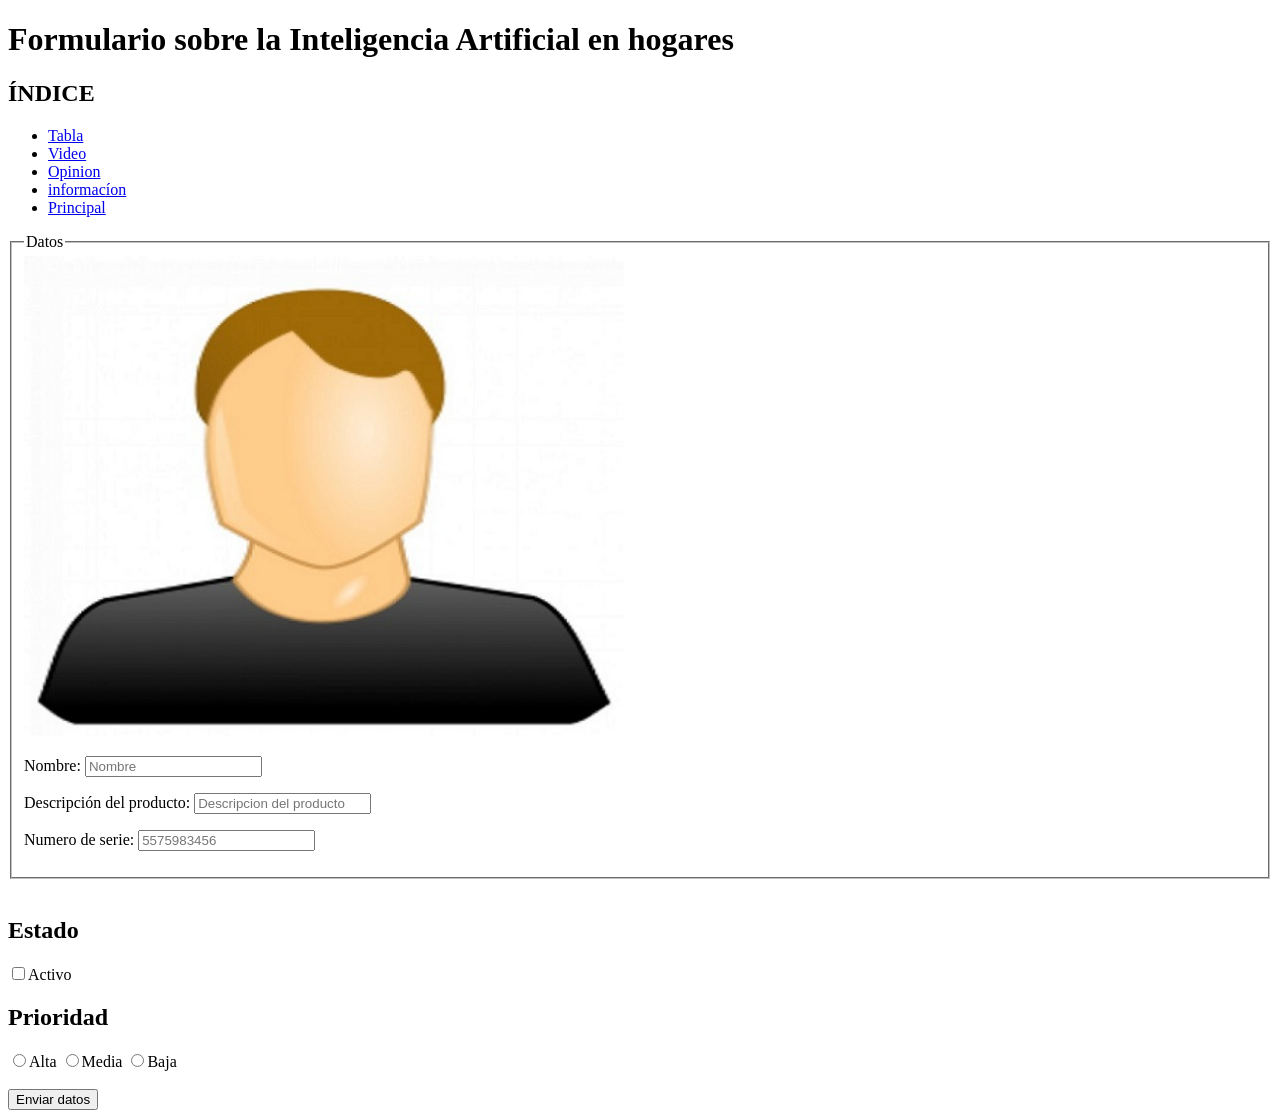
<file: index.html>
<!DOCTYPE html>
<html lang="en">
    <head>
        <meta charset="UTF-8">
        <meta http-equiv="X-UA-Compatible" content="IE=edge">
        <meta name="viewport" content="width=device-width, initial-scale=1.0">
    </head>
    <body>
        <title>Formulario</title>
        <header>
            <h1>Formulario sobre la Inteligencia Artificial en hogares</h1>
        </header>
        <main>
            <nav>
                <h2>ÍNDICE</h2>
                <ul>
                    <li><a href="tabla.html">Tabla</a></li>
                    <li><a href="video.html">Video</a></li>
                    <li><a href="opinion.html">Opinion</a></li>
                    <li><a href="info.html">informacíon</a></li>
                    <li><a href="index.html">Principal</a></li>
                </ul>                
            </nav>
            <form class="Formulario" action="./ws/createElement.php" method="post">
                <fieldset>
                    <legend>Datos</legend>
                    <img src="./img/usuario.jpg" width="600" height="480">
                    <p>Nombre: <input type="text" name="nombre" id="nombre" placeholder="Nombre"></p>
                    <P>Descripción del producto: <input type="textbox" name="descripcion" id="descripcion" placeholder="Descripcion del producto"></p>
                    <p>Numero de serie: <input type="number" name="serie" id="serie" placeholder="5575983456"></p>
                </fieldset>
                <br>
                <label for="checkb">
                    <h2>Estado</h2>
                    <input type="checkbox" name="estados" value="Activo">Activo
                </label>
                <div>
                    <h2>Prioridad</h2>
                    <label><input type="radio" name="prioridad" value="Alta">Alta</label>
                    <label><input type="radio" name="prioridad" value="Media">Media</label>    
                    <label><input type="radio" name="prioridad" value="Baja">Baja</label>

                </div>
                <br>
                <input type="submit" name="enviar" value="Enviar datos">
            </form>

        </main>
        
    </body>



</html>
</file>
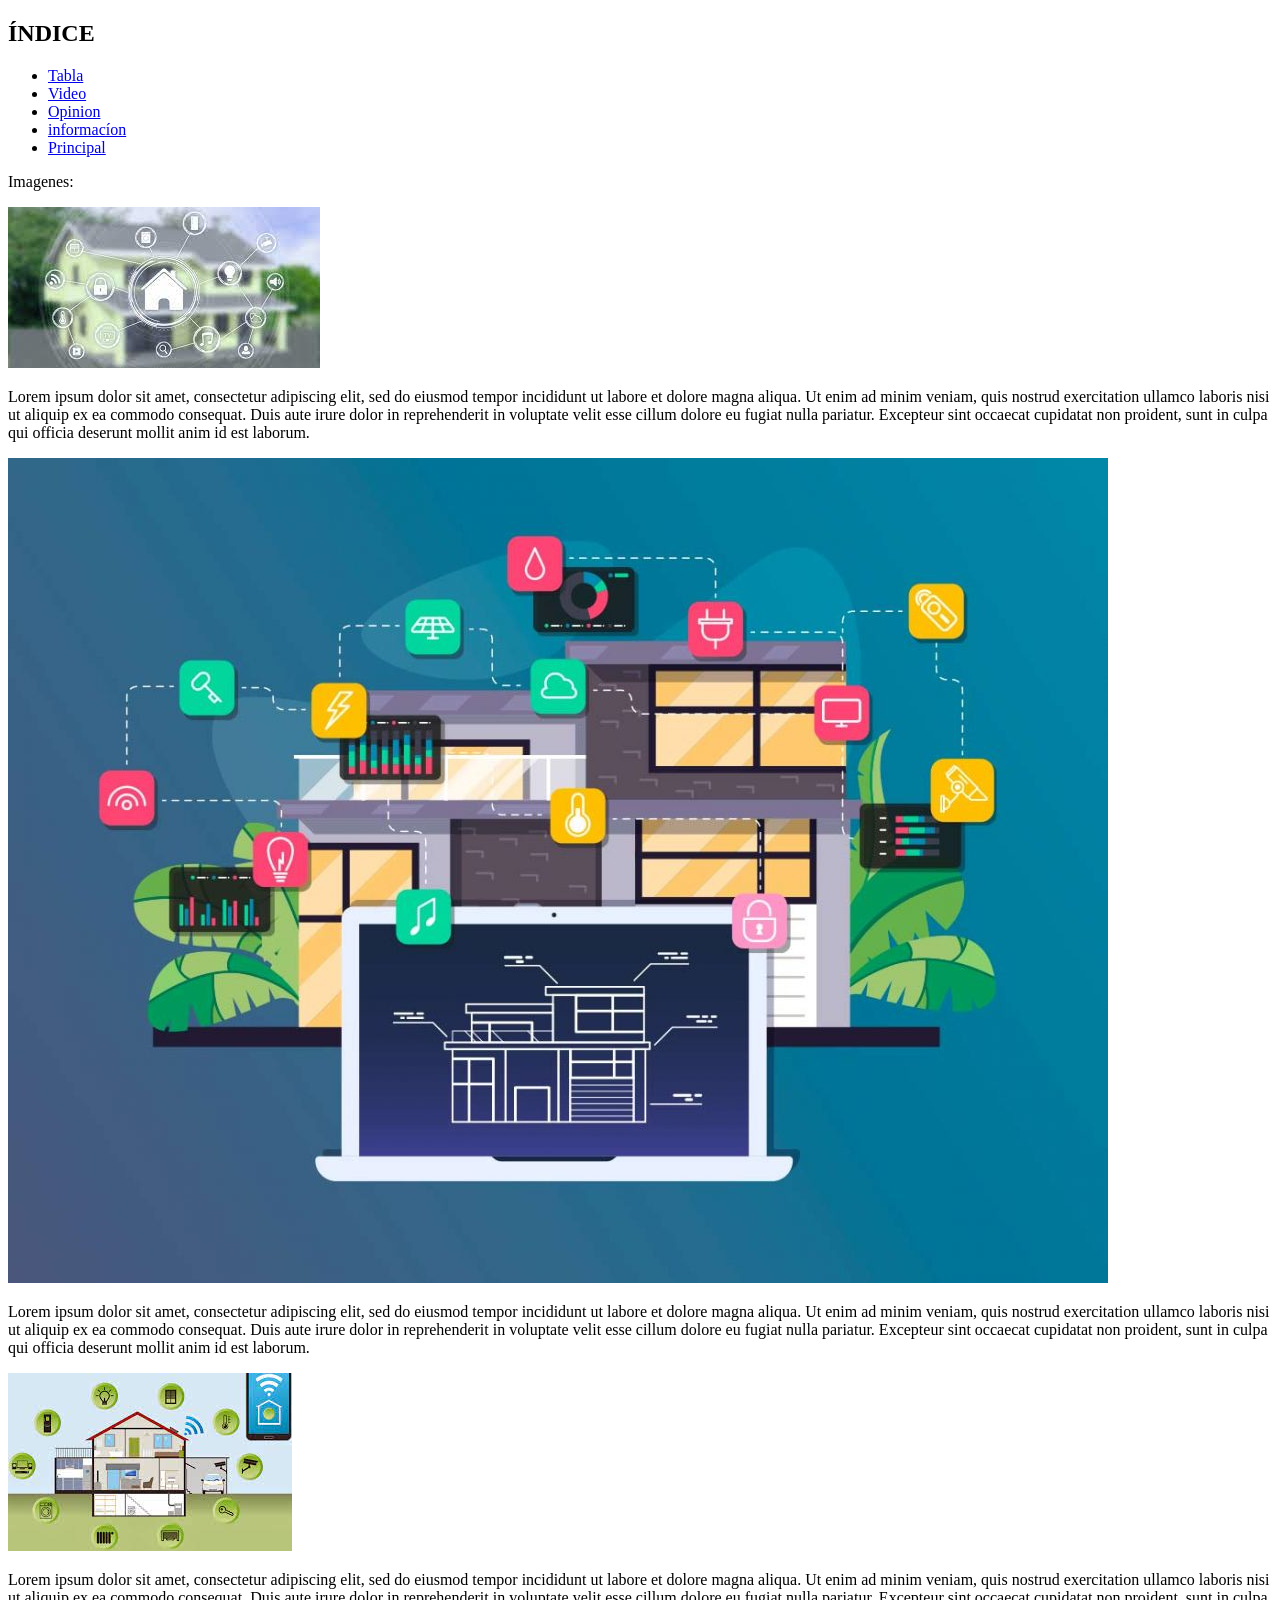
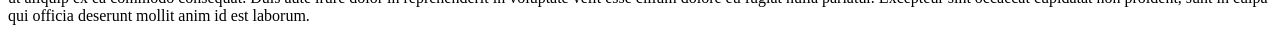
<file: info.html>
<!DOCTYPE html>
<html lang="en">
    <head>
        <meta charset="UTF-8">
        <meta http-equiv="X-UA-Compatible" content="IE=edge">
        <meta name="viewport" content="width=device-width, initial-scale=1.0">
    </head>
    <body>
        <nav>
            <h2>ÍNDICE</h2>
            <ul>
                <li><a href="tabla.html">Tabla</a></li>
                <li><a href="video.html">Video</a></li>
                <li><a href="opinion.html">Opinion</a></li>
                <li><a href="info.html">informacíon</a></li>
                <li><a href="index.html">Principal</a></li>
            </ul>                
        </nav>
        <main>
            <p>Imagenes:</p>
            <img src="./img/casa.png">
            <p>Lorem ipsum dolor sit amet, consectetur adipiscing elit, sed do eiusmod tempor incididunt ut labore et dolore magna aliqua. 
                Ut enim ad minim veniam, quis nostrud exercitation ullamco laboris nisi ut aliquip ex ea commodo consequat. 
                Duis aute irure dolor in reprehenderit in voluptate velit esse cillum dolore eu fugiat nulla pariatur. 
                Excepteur sint occaecat cupidatat non proident, sunt in culpa qui officia deserunt mollit anim id est laborum.</p>
            <img src="./img/domoticaff.jpg">
            <p>Lorem ipsum dolor sit amet, consectetur adipiscing elit, sed do eiusmod tempor incididunt ut labore et dolore magna aliqua. 
                Ut enim ad minim veniam, quis nostrud exercitation ullamco laboris nisi ut aliquip ex ea commodo consequat. 
                Duis aute irure dolor in reprehenderit in voluptate velit esse cillum dolore eu fugiat nulla pariatur. 
                Excepteur sint occaecat cupidatat non proident, sunt in culpa qui officia deserunt mollit anim id est laborum.</p>
            <img src="./img/domotica.png">
            <p>Lorem ipsum dolor sit amet, consectetur adipiscing elit, sed do eiusmod tempor incididunt ut labore et dolore magna aliqua. 
                Ut enim ad minim veniam, quis nostrud exercitation ullamco laboris nisi ut aliquip ex ea commodo consequat. 
                Duis aute irure dolor in reprehenderit in voluptate velit esse cillum dolore eu fugiat nulla pariatur. 
                Excepteur sint occaecat cupidatat non proident, sunt in culpa qui officia deserunt mollit anim id est laborum.</p>

        </main>
    </body>
</html>
</file>
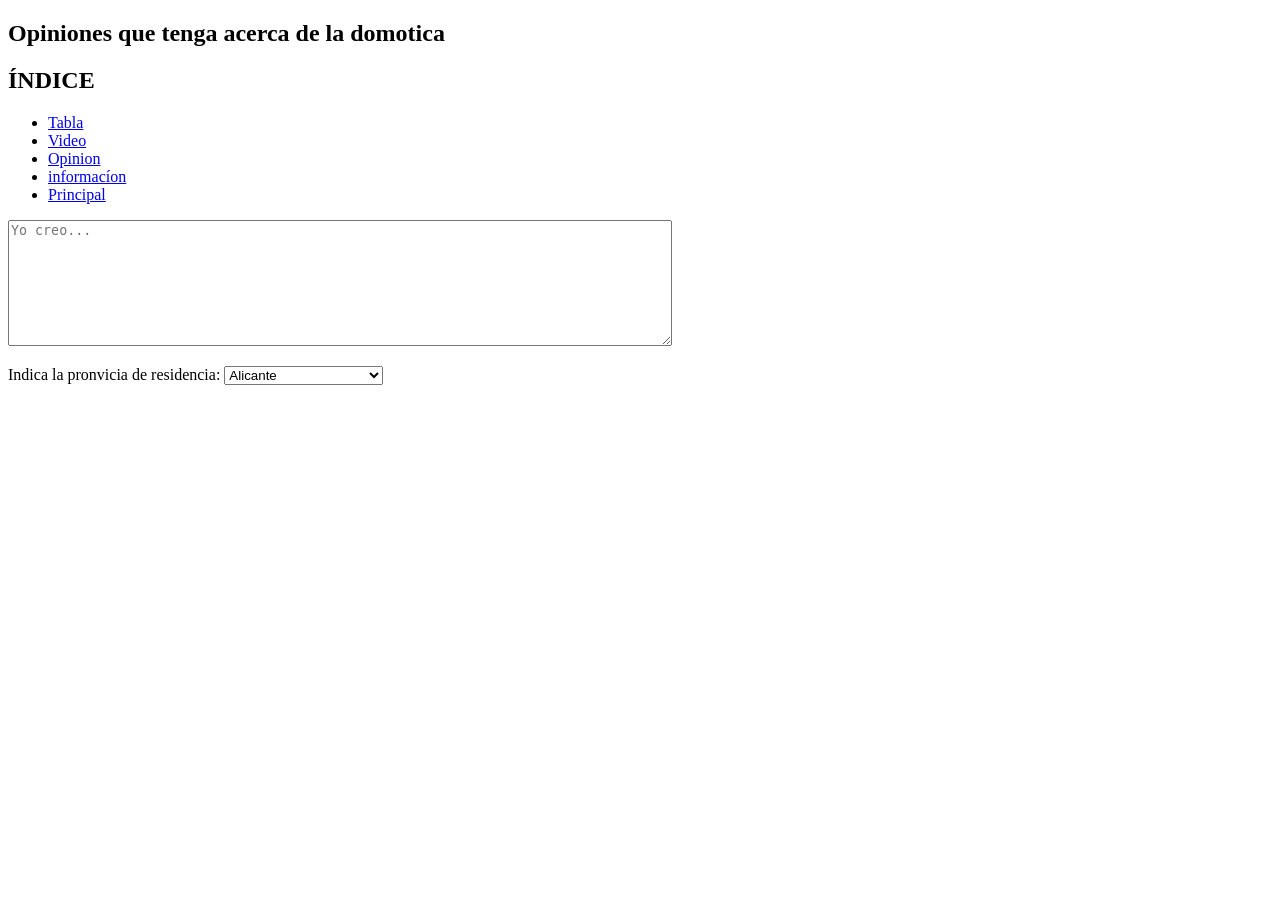
<file: opinion.html>
<!DOCTYPE html>
<html lang="en">
    <head>
        <meta charset="UTF-8">
        <meta http-equiv="X-UA-Compatible" content="IE=edge">
        <meta name="viewport" content="width=device-width, initial-scale=1.0">
    </head>
    <body>
        <header>
            <h2>Opiniones que tenga acerca de la domotica</h2>
            <nav>
                <h2>ÍNDICE</h2>
                <ul>
                    <li><a href="tabla.html">Tabla</a></li>
                    <li><a href="video.html">Video</a></li>
                    <li><a href="opinion.html">Opinion</a></li>
                    <li><a href="info.html">informacíon</a></li>
                    <li><a href="index.html">Principal</a></li>
                </ul>                
            </nav>
        </header>
        <main>
            <textarea name="texto" rows="8" cols="80" placeholder="Yo creo..."></textarea>
        </main>
        <p>Indica la pronvicia de residencia:
            <select name="provincia">
                <option>Alicante</option>
                <option>Barcelona</option>
                <option>Andalucía</option>
                <option>Extremadura</option>
                <option>Navarra</option>
                <option>Comunidad Valenciana</option>
            </select>
    </body>
</html>
</file>
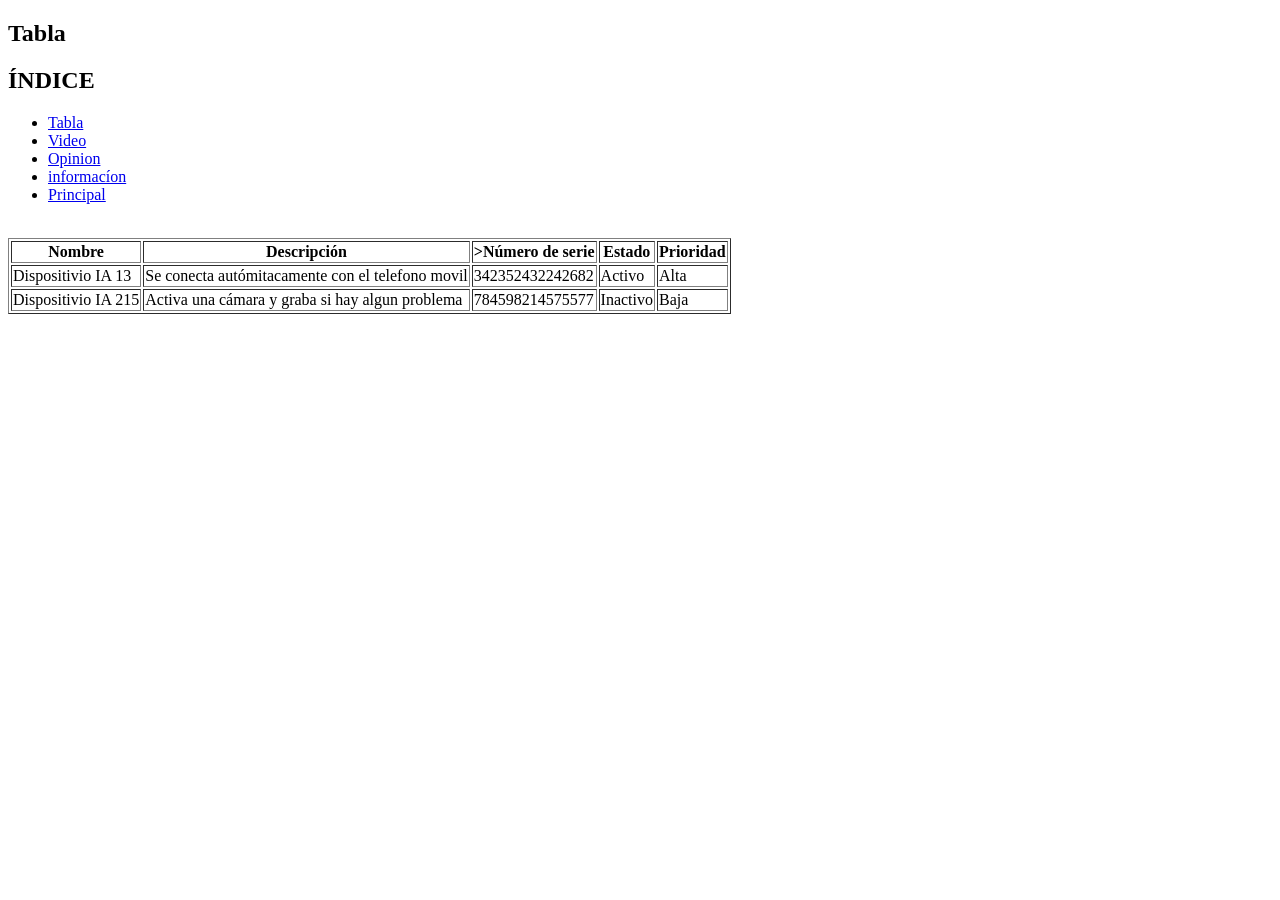
<file: tabla.html>
<!DOCTYPE html>
<html lang="en">
    <head>
        <meta charset="UTF-8">
        <meta http-equiv="X-UA-Compatible" content="IE=edge">
        <meta name="viewport" content="width=device-width, initial-scale=1.0">
    </head>
    <body>
        <title>Formulario</title>
        <header>
            <h2>Tabla</h2>
        </header>
        <main>
            <nav>
                <h2>ÍNDICE</h2>
                <ul>
                    <li><a href="tabla.html">Tabla</a></li>
                    <li><a href="video.html">Video</a></li>
                    <li><a href="opinion.html">Opinion</a></li>
                    <li><a href="info.html">informacíon</a></li>
                    <li><a href="index.html">Principal</a></li>
                </ul>                
            </nav>
            <br>
            <table class="default" border="1" >
                <tr>
                    <th>Nombre</th>
                    <th>Descripción</th>
                    <th>>Número de serie</th>
                    <th>Estado</th>
                    <th>Prioridad</th>
                </tr>
                <tr>
                    <td>Dispositivio IA 13</td>
                    <td>Se conecta autómitacamente con el telefono movil</td>
                    <td>342352432242682</td>
                    <td>Activo</td>
                    <td>Alta</td>
                </tr>
                <tr>
                    <td>Dispositivio IA 215</td>
                    <td>Activa una cámara y graba si hay algun problema</td>
                    <td>784598214575577</td>
                    <td>Inactivo</td>
                    <td>Baja</td>
                </tr>

            </table>
        </main>
    </body>
</html>
</file>
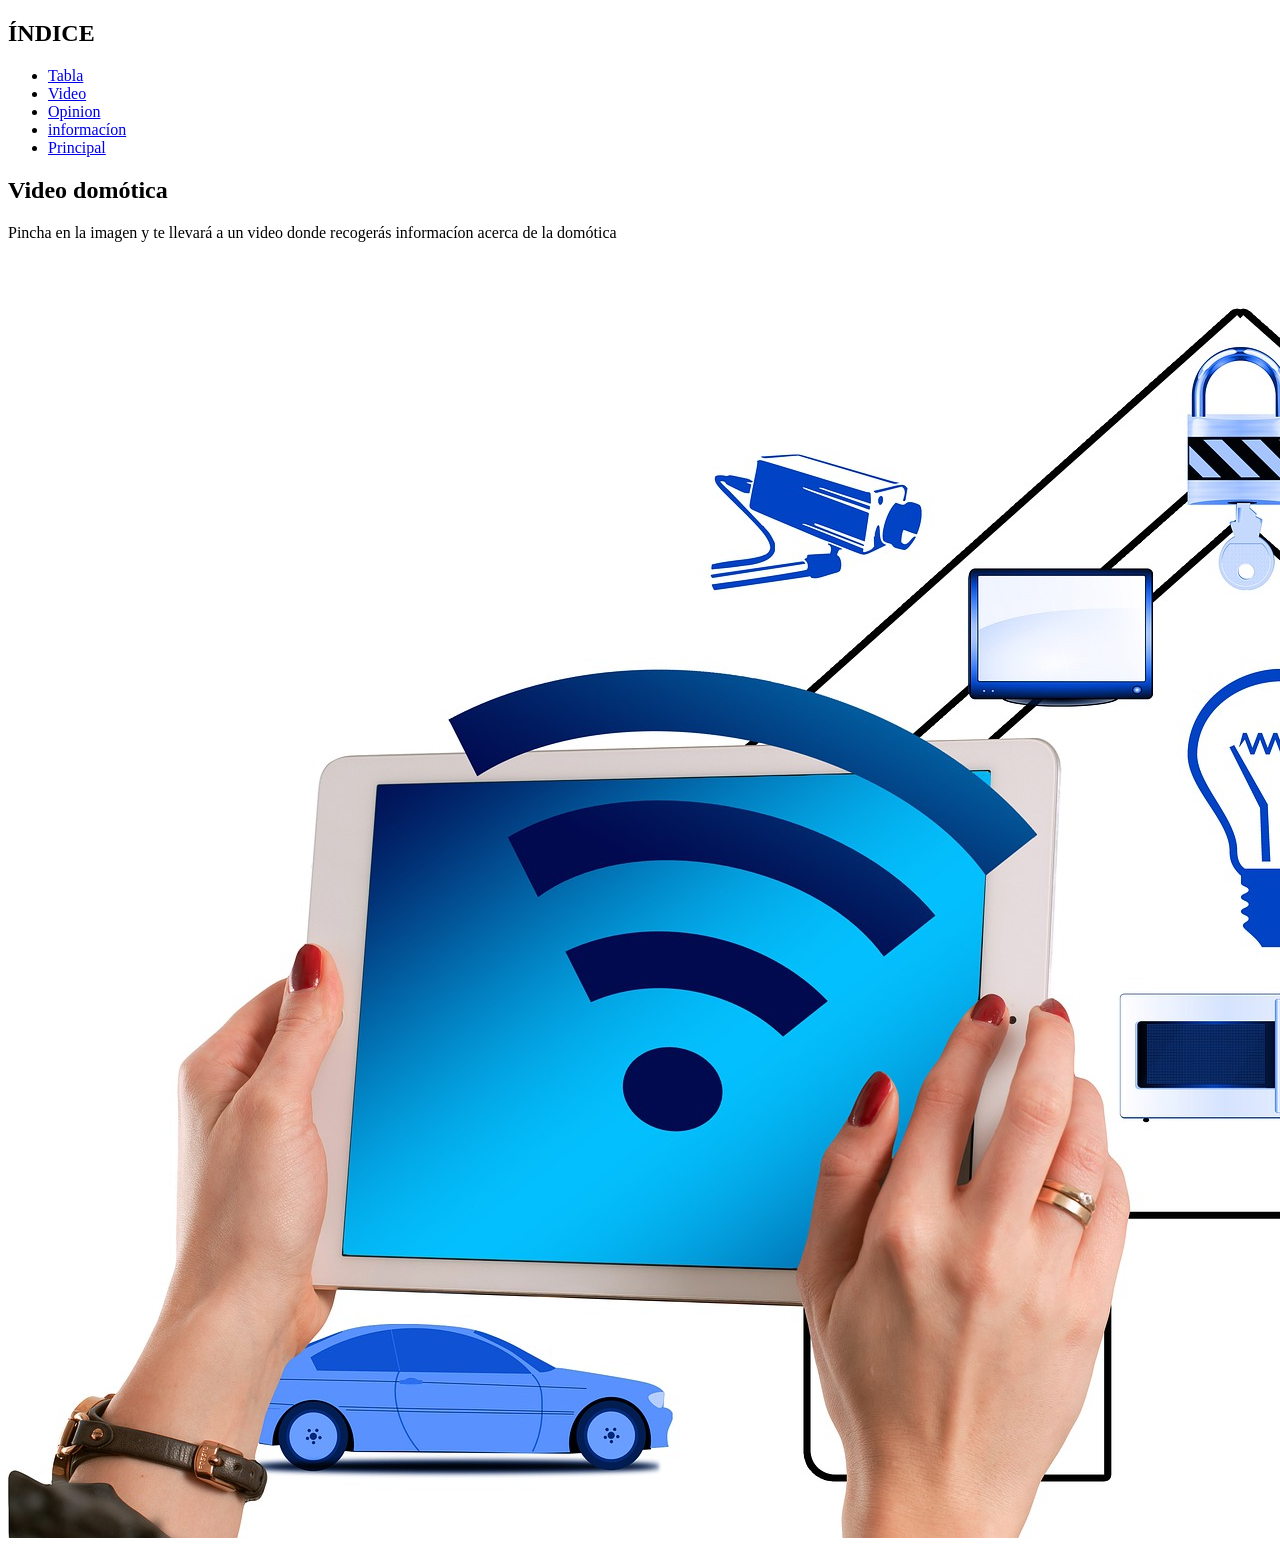
<file: video.html>
<!DOCTYPE html>
<html lang="en">
    <head>
        <meta charset="UTF-8">
        <meta http-equiv="X-UA-Compatible" content="IE=edge">
        <meta name="viewport" content="width=device-width, initial-scale=1.0">
    </head>
    <body>
        <nav>
            <h2>ÍNDICE</h2>
            <ul>
                <li><a href="tabla.html">Tabla</a></li>
                <li><a href="video.html">Video</a></li>
                <li><a href="opinion.html">Opinion</a></li>
                <li><a href="info.html">informacíon</a></li>
                <li><a href="index.html">Principal</a></li>
            </ul>                
        </nav>
        <header>
            <h2>Video domótica</h2>
        </header>
        <main>
            <p>Pincha en la imagen y te llevará a un video donde recogerás informacíon acerca de la domótica</p> 
            <a href="https://www.youtube.com/watch?v=bi6GqBCED4o&ab_channel=FUTUREINTELIGENCIAARTIFICIAL"><img src="./img/ia.png"></a>
        </main>
    </body>
</html>
</file>
